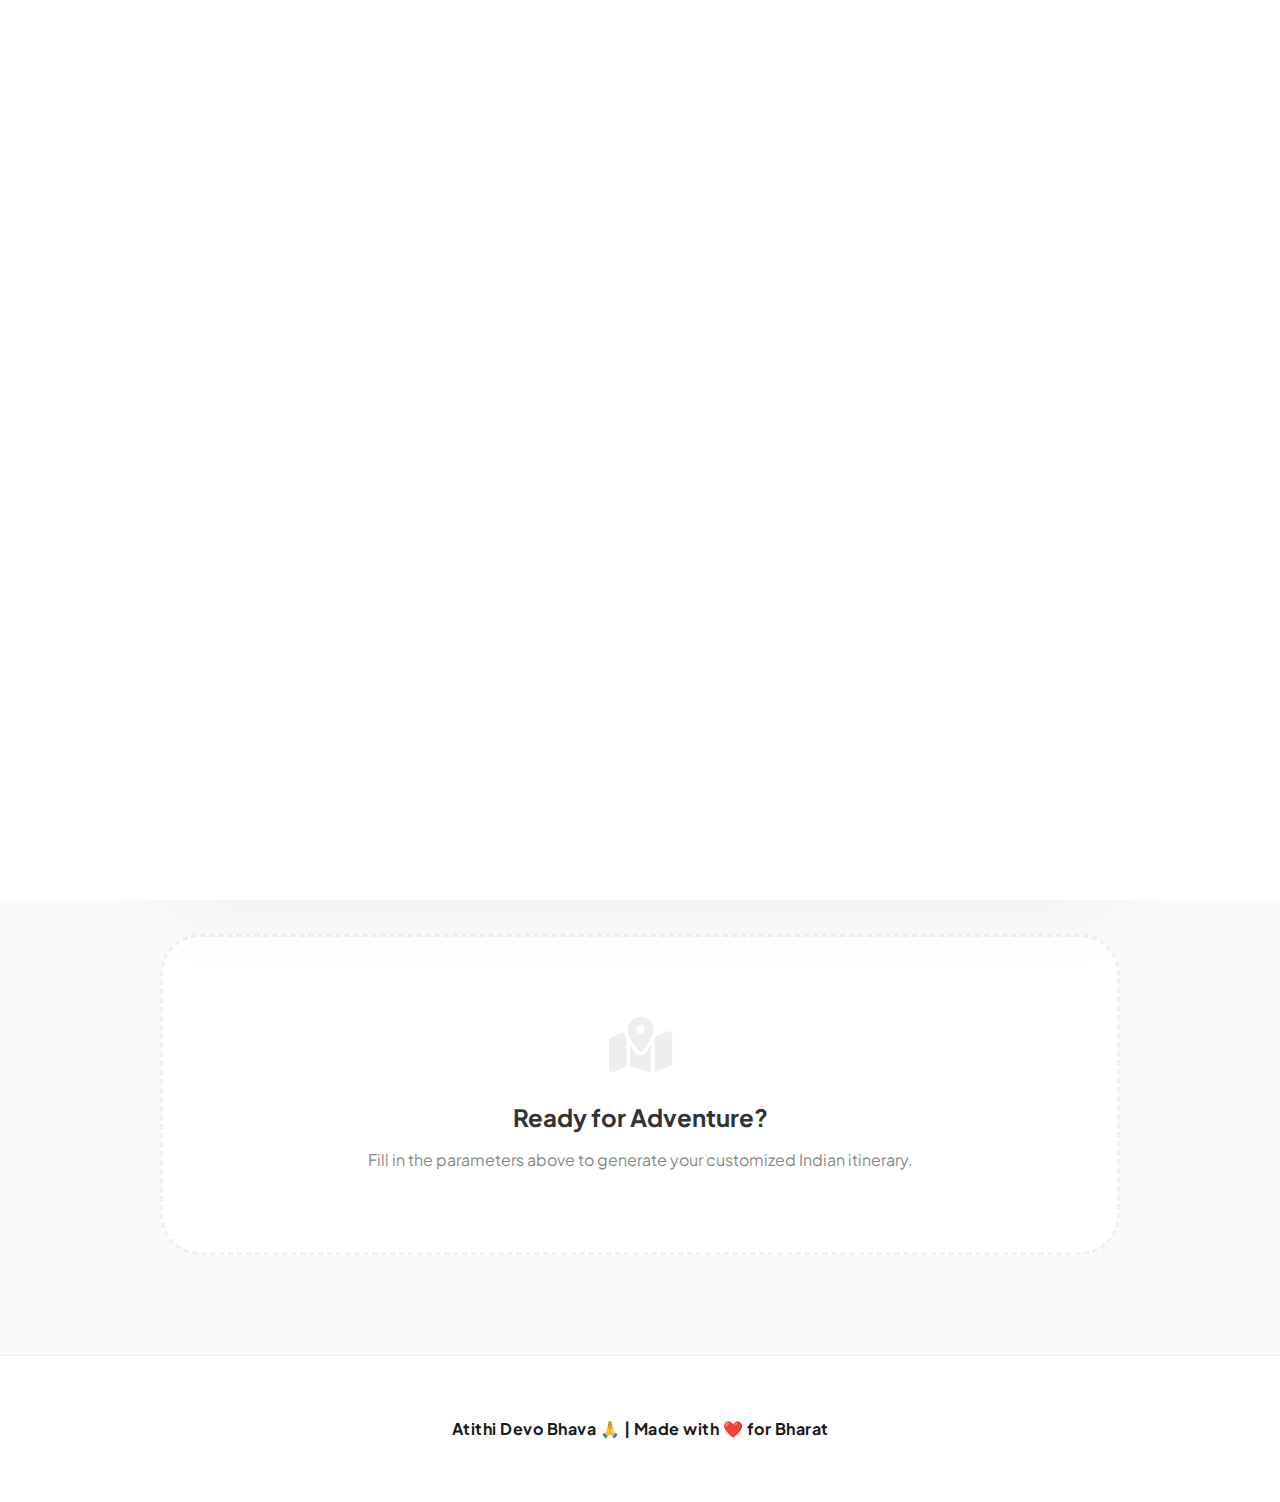
<file: frontend/index.html>
<!DOCTYPE html>
<html lang="en">

<head>
  <meta charset="UTF-8">
  <title>Yatri.in || Your Travel Buddy</title>
  <meta name="viewport" content="width=device-width, initial-scale=1.0">
  <link rel="stylesheet" href="style.css">

  <!-- Google Fonts -->
  <link
    href="https://fonts.googleapis.com/css2?family=Plus+Jakarta+Sans:wght@400;600;800&family=Playfair+Display:wght@700&display=swap"
    rel="stylesheet">

  <!-- Font Awesome -->
  <link rel="stylesheet" href="https://cdnjs.cloudflare.com/ajax/libs/font-awesome/6.4.0/css/all.min.css">
</head>

<!-- Trip Planner Modal -->
<div id="tripModal" class="modal hidden">
  <div class="modal-content">
    <h3 id="modalTitle">Plan Your Trip</h3>

    <label>How many days?</label>
    <input type="number" id="tripDays" min="1" value="3">

    <label>Number of members</label>
    <input type="number" id="tripMembers" min="1" value="2">

    <label>Enter ages (comma separated)</label>
    <input type="text" id="tripAges" placeholder="e.g. 25,30,60">

    <button onclick="submitTripPlan()" class="submit-btn">
      Generate Itinerary
    </button>

    <button onclick="closeTripModal()" class="close-btn">
      Cancel
    </button>
  </div>
</div>

<body>


  <div id="page-loader">
    <div class="loader-plane">
      <i class="fa-solid fa-plane"></i>
    </div>

    <div class="crash-effects">
      <span class="drop"></span>
      <span class="drop"></span>
      <span class="drop"></span>
    </div>

    <div class="smoke"></div>

    <div class="loader-logo">Yatri.in</div>
  </div>


  <!-- Language Switcher -->
  <div class="lang-overlay">
    <select id="langSelector">
      <option value="eng">English</option>
      <option value="hi">हिन्दी</option>
      <option value="mr">मराठी</option>
      <option value="gu">ગુજરાતી</option>
      <option value="pa">ਪੰਜਾਬੀ</option>
    </select>
  </div>

  <!-- HERO -->
  <header class="hero">
    <div class="hero-content">
      <div class="brand">
        <i class="fa-solid fa-plane plane-icon"></i>
        <span class="brand-name">Yatri.in</span>
      </div>
    </div>


    <h1 class="main-title">
      <span id="titleIncredible">Incredible</span>
      <span class="accent" id="titleBharat">Bharat.</span>
    </h1>

    <p class="subtitle" id="tagline">
      Authentic Indian Journeys. Brewed with Code.
    </p>
    </div>

    <div class="hero-bg-shapes">
      <div class="shape s1"></div>
      <div class="shape s2"></div>
    </div>
  </header>

  <!-- MAIN -->
  <main class="container">
    <div class="planner-wrapper">

      <form id="travelForm" class="planner-form">
        <h2 id="plannerTitle">Travel Configurator</h2>

        <div class="input-grid">

          <div class="input-group">
            <label>
              <i class="fa-solid fa-wallet"></i>
              <span id="labelBudget">Budget Range</span>
            </label>
            <select id="budget" required>
              <option value="budget">Budget-Friendly (₹5000-₹10000)</option>
              <option value="mid">Mid-Ranged (₹15,000-₹50,000)</option>
              <option value="luxury">Luxury (>₹50,000)</option>
            </select>
          </div>

          <div class="input-group">
            <label>
              <i class="fa-solid fa-heart"></i>
              <span id="labelInterest">Interest</span>
            </label>
            <select id="interest" required>
              <option value="culture">Culture & Heritage</option>
              <option value="nature">Nature & Wild</option>
              <option value="adventure">Adrenaline Spike</option>
              <option value="spiritual">Spiritual Re-code</option>
            </select>
          </div>

          <div class="input-group">
            <label>
              <i class="fa-solid fa-user-group"></i>
              <span id="labelType">Travel Type</span>
            </label>
            <select id="travel_type" required>
              <option value="solo">Solo Sabbatical</option>
              <option value="couple">Duo Loop</option>
              <option value="family">Root Directory (Family)</option>
              <option value="friends">Squad Sync</option>
            </select>
          </div>

          <div class="input-group">
            <label>
              <i class="fa-solid fa-calendar-days"></i>
              <span id="labelSeason">Season</span>
            </label>
            <select id="season" required>
              <option value="summer">Summer (Mar–Jun)</option>
              <option value="winter">Winter (Nov–Feb)</option>
              <option value="monsoon">Monsoon (Jul–Oct)</option>
            </select>
          </div>

        </div>

        <button type="submit" class="submit-btn" id="submitBtn">
          <span id="submitText">RUN_DISCOVERY_SCRIPT()</span>
          <i class="fa-solid fa-terminal"></i>
        </button>
      </form>

      <!-- RESULT -->
      <div id="result" class="result-display">
        <div class="welcome-card">
          <i class="fa-solid fa-map-location-dot"></i>
          <h3 id="welcomeTitle">Ready for Adventure?</h3>
          <p id="welcomeMsg">
            Fill in the parameters above to generate your customized Indian itinerary.
          </p>
        </div>
      </div>

    </div>
  </main>

  <!-- FOOTER -->
  <footer class="footer">
    <p id="footerText">
      Atithi Devo Bhava | <span class="footer-accent">Made with ❤️ for Bharat</span>
    </p>
  </footer>

  <script src="script.js"></script>
</body>

</html>
</file>
<file: frontend/style.css>
:root {
  --primary: #ff9933;
  --secondary: #138808;
  --dark: #1a1a1a;
  --light: #fafafa;
  --glass: rgba(255, 255, 255, 0.85);
  --shadow: 0 20px 40px rgba(0, 0, 0, 0.05);
  --font-main: 'Plus Jakarta Sans', sans-serif;
  --font-accent: 'Playfair Display', serif;
}

* {
  margin: 0;
  padding: 0;
  box-sizing: border-box;
}

body {
  font-family: var(--font-main);
  background-color: var(--light);
  color: var(--dark);
  line-height: 1.6;
  overflow-x: hidden;
}

/* Background Animated Shapes */
.hero-bg-shapes .shape {
  position: absolute;
  filter: blur(80px);
  z-index: -1;
  border-radius: 50%;
  animation: float 10s infinite alternate;
}

.s1 { width: 400px; height: 400px; background: rgba(255, 153, 51, 0.15); top: -100px; left: -100px; }
.s2 { width: 300px; height: 300px; background: rgba(19, 136, 8, 0.1); bottom: 100px; right: -50px; }

@keyframes float {
  from { transform: translate(0, 0); }
  to { transform: translate(50px, 50px); }
}

/* Floating Language Selector */
.lang-overlay {
  position: fixed;
  top: 20px;
  right: 20px;
  z-index: 100;
}

#langSelector {
  padding: 10px 20px;
  border-radius: 100px;
  border: 1px solid rgba(0,0,0,0.05);
  background: var(--glass);
  backdrop-filter: blur(10px);
  font-weight: 600;
  cursor: pointer;
  box-shadow: var(--shadow);
  outline: none;
  transition: all 0.3s;
}

#langSelector:hover {
  background: white;
  transform: scale(1.05);
}

/* Hero Section */
.hero {
  padding: 120px 20px 60px;
  text-align: center;
  position: relative;
}

.brand {
  display: flex;
  align-items: center;
  justify-content: center;
  gap: 12px;
  margin-bottom: 25px;
}

.brand {
  display: flex;
  align-items: center;
  justify-content: center;
  gap: 12px;
  margin-bottom: 25px;

  animation: slideIn 1s ease forwards;
}

@keyframes slideIn {
  from {
    opacity: 0;
    transform: translateY(20px);
  }
  to {
    opacity: 1;
    transform: translateY(0);
  }
}


.brand-name {
  font-weight: 800;
  font-size: 1.6rem;
  letter-spacing: -1px;
  background: linear-gradient(to right, #333, #666);
  -webkit-background-clip: text;
  -webkit-text-fill-color: transparent;
}

.main-title {
  font-family: var(--font-accent);
  font-size: clamp(3.5rem, 10vw, 6rem);
  line-height: 0.9;
  margin-bottom: 15px;
  font-weight: 700;
}

.accent {
  color: var(--primary);
  position: relative;
}

.subtitle {
  font-size: 1.2rem;
  color: #555;
  font-weight: 500;
  max-width: 600px;
  margin: 0 auto;
}

/* Form Container */
.container {
  max-width: 1000px;
  margin: 0 auto;
  padding: 0 20px 100px;
}

.planner-form {
  background: var(--glass);
  backdrop-filter: blur(25px);
  padding: 50px;
  border-radius: 40px;
  border: 1px solid rgba(255, 255, 255, 0.6);
  box-shadow: 0 40px 80px rgba(0,0,0,0.03);
  margin-bottom: 50px;
}

.planner-form h2 {
  font-weight: 800;
  margin-bottom: 35px;
  font-size: 2rem;
  letter-spacing: -0.5px;
}

.input-grid {
  display: grid;
  grid-template-columns: repeat(auto-fit, minmax(220px, 1fr));
  gap: 30px;
  margin-bottom: 40px;
}

.input-group {
  display: flex;
  flex-direction: column;
  gap: 12px;
}

.input-group label {
  font-size: 0.8rem;
  font-weight: 700;
  color: #999;
  text-transform: uppercase;
  letter-spacing: 1.5px;
  display: flex;
  align-items: center;
  gap: 8px;
}

.input-group label i {
  color: var(--primary);
  font-size: 1rem;
}

.input-group select {
  padding: 18px;
  border-radius: 18px;
  border: 2px solid #f0f0f0;
  font-family: inherit;
  font-weight: 600;
  background: white;
  cursor: pointer;
  transition: all 0.3s cubic-bezier(0.4, 0, 0.2, 1);
}

.input-group select:hover {
  border-color: #e0e0e0;
}

.input-group select:focus {
  border-color: var(--primary);
  outline: none;
  box-shadow: 0 0 0 5px rgba(255, 153, 51, 0.1);
  transform: translateY(-2px);
}

/* Submit Button */
.submit-btn {
  width: 100%;
  padding: 22px;
  border-radius: 22px;
  border: none;
  background: var(--dark);
  color: white;
  font-size: 1.1rem;
  font-weight: 800;
  cursor: pointer;
  display: flex;
  align-items: center;
  justify-content: center;
  gap: 15px;
  transition: all 0.4s cubic-bezier(0.175, 0.885, 0.32, 1.275);
}

.submit-btn:hover {
  background: var(--primary);
  transform: translateY(-5px);
  box-shadow: 0 20px 40px rgba(255, 153, 51, 0.25);
}

.submit-btn i {
  font-size: 1.2rem;
  opacity: 0.8;
}

/* Results Display */
.welcome-card {
  text-align: center;
  padding: 80px 40px;
  background: white;
  border-radius: 40px;
  border: 3px dashed #f0f0f0;
  color: #888;
}

.welcome-card i {
  font-size: 3.5rem;
  color: #eee;
  margin-bottom: 25px;
}

.welcome-card h3 {
  color: #333;
  margin-bottom: 10px;
  font-size: 1.5rem;
}

.result-card {
  background: white;
  border-radius: 32px;
  padding: 35px;
  margin-bottom: 25px;
  box-shadow: var(--shadow);
  border-left: 10px solid var(--primary);
  animation: reveal 0.6s cubic-bezier(0.23, 1, 0.32, 1) forwards;
  opacity: 0;
}

@keyframes reveal {
  from { opacity: 0; transform: translateY(30px); }
  to { opacity: 1; transform: translateY(0); }
}

.result-card h4 {
  font-size: 1.6rem;
  margin-bottom: 15px;
  display: flex;
  justify-content: space-between;
  align-items: center;
  font-family: var(--font-accent);
}

.confidence-badge {
  font-size: 0.75rem;
  background: #f0fdf4;
  color: #166534;
  padding: 6px 14px;
  border-radius: 100px;
  font-family: monospace;
  font-weight: 700;
}

/* Footer */
.footer {
  text-align: center;
  padding: 60px;
  background: #fff;
  font-weight: 700;
  border-top: 1px solid #f0f0f0;
  letter-spacing: 0.5px;
}

.footer-accent {
  color: var(--secondary);
}

/* Responsive Adjustments */
@media (max-width: 768px) {
  .hero { padding-top: 80px; }
  .main-title { font-size: 3.2rem; }
  .planner-form { padding: 30px 20px; border-radius: 30px; }
  .input-grid { gap: 20px; }
}

.modal {
  position: fixed;
  inset: 0;
  background: rgba(0,0,0,0.6);
  display: flex;
  justify-content: center;
  align-items: center;
  z-index: 999;
}

.hidden {
  display: none;
}

.modal-content {
  background: white;
  padding: 20px;
  border-radius: 12px;
  width: 320px;
}

.modal-content input {
  width: 100%;
  padding: 8px;
  margin-bottom: 10px;
}

.close-btn {
  margin-top: 8px;
  background: #ddd;
}

.clickable {
  cursor: pointer;
}


/* =========================
   PAGE LOADER
========================= */
#page-loader {
  position: fixed;
  inset: 0;
  background: #fff;
  z-index: 9999;
  overflow: hidden;
}

/* Plane flying */
.loader-plane {
  position: absolute;
  top: 40%;
  left: -80px;
  font-size: 3rem;
  color: var(--primary);
  animation: planeFly 2.8s ease-in forwards;
}

@keyframes planeFly {
  0% { left: -80px; transform: rotate(0deg); }
  70% { left: 55%; transform: rotate(8deg); }
  100% { left: 55%; transform: rotate(-25deg) scale(0.9); }
}

/* Crash drops */
.crash-effects {
  position: absolute;
  top: 42%;
  left: 55%;
}

.drop {
  position: absolute;
  width: 10px;
  height: 10px;
  background: #ff9933;
  border-radius: 50%;
  opacity: 0;
  animation: dropSplash 2s ease forwards;
  animation-delay: 2.2s;
}

.drop:nth-child(1) { left: -10px; }
.drop:nth-child(2) { left: 10px; animation-delay: 2.3s; }
.drop:nth-child(3) { left: 30px; animation-delay: 2.4s; }
.drop:nth-child(4) { left: 40px; animation-delay: 2.5s; }
.drop:nth-child(5) { left: 50px; animation-delay: 2.6s; }
.drop:nth-child(6) { left: 60px; animation-delay: 2.7s; }

@keyframes dropSplash {
  0% { transform: translateY(0) scale(1); opacity: 1; }
  100% { transform: translateY(40px) scale(0); opacity: 0; }
}

/* Smoke */
.smoke {
  position: absolute;
  top: 38%;
  left: 50%;
  width: 200px;
  height: 120px;
  background: radial-gradient(circle, rgba(200,200,200,0.8), transparent 70%);
  filter: blur(20px);
  opacity: 0;
  animation: smokeRise 2s ease forwards;
  animation-delay: 2.4s;
}

@keyframes smokeRise {
  from { transform: scale(0.5); opacity: 0; }
  to { transform: scale(1.2); opacity: 1; }
}

/* Logo reveal */
.loader-logo {
  position: absolute;
  top: 50%;
  left: 50%;
  transform: translate(-50%, -50%);
  font-size: 2.5rem;
  font-weight: 800;
  background: linear-gradient(to right, #ff9933, #ff6600);
  -webkit-background-clip: text;
  -webkit-text-fill-color: transparent;
  opacity: 0;
  animation: logoReveal 1s ease forwards;
  animation-delay: 3.2s;
}

@keyframes logoReveal {
  to { opacity: 1; }
}

/* Hide loader */
body.loaded #page-loader {
  animation: fadeOut 0.8s ease forwards;
}

@keyframes fadeOut {
  to { opacity: 0; pointer-events: none; }
}


/* =========================
   BUDGET BREAKDOWN SECTION
========================= */

#budgetSection {
  margin-top: 30px;
  animation: fadeInBudget 0.4s ease forwards;
}

@keyframes fadeInBudget {
  from {
    opacity: 0;
    transform: translateY(20px);
  }
  to {
    opacity: 1;
    transform: translateY(0);
  }
}

/* Budget cards */
#budgetSection .result-card {
  border-left-color: var(--secondary);
  background: linear-gradient(
    135deg,
    rgba(19,136,8,0.06),
    #ffffff
  );
}

/* Budget toggle button */
.budget-btn {
  margin-top: 25px;
  padding: 18px;
  border-radius: 18px;
  border: none;
  width: 100%;
  background: var(--secondary);
  color: white;
  font-size: 1rem;
  font-weight: 800;
  cursor: pointer;
  transition: all 0.3s ease;
}

.budget-btn:hover {
  background: var(--primary);
  box-shadow: 0 15px 35px rgba(19, 136, 8, 0.25);
  transform: translateY(-3px);
}

/* Budget text */
#budgetSection p {
  margin-bottom: 6px;
  font-weight: 600;
  color: #444;
}

#budgetSection strong {
  display: block;
  margin-top: 10px;
  font-size: 1.15rem;
  color: var(--dark);
}


/* ===============================
   ACTION BUTTONS (Budget / Hotels)
================================ */

/* Primary action button */
.action-btn {
  width: 100%;
  margin-top: 25px;
  padding: 18px 22px;
  border-radius: 22px;
  border: none;
  background: linear-gradient(
    135deg,
    var(--primary),
    #ff7a18
  );
  color: #fff;
  font-size: 1.05rem;
  font-weight: 800;
  cursor: pointer;
  display: flex;
  align-items: center;
  justify-content: center;
  gap: 12px;
  box-shadow: 0 15px 35px rgba(255, 153, 51, 0.35);
  transition: all 0.35s cubic-bezier(0.23, 1, 0.32, 1);
}

.action-btn i {
  font-size: 1.2rem;
}

/* Hover */
.action-btn:hover {
  transform: translateY(-4px) scale(1.02);
  box-shadow: 0 25px 45px rgba(255, 153, 51, 0.45);
}

/* Secondary button (hide budget) */
.action-btn.secondary {
  background: #fff;
  color: var(--dark);
  border: 2px dashed #eee;
  box-shadow: none;
}

.action-btn.secondary:hover {
  background: #fafafa;
  border-color: var(--primary);
  color: var(--primary);
}

/* Hotel cards */
.hotel-links {
  margin-top: 30px;
  display: grid;
  gap: 18px;
}

.hotel-link {
  display: flex;
  align-items: center;
  justify-content: space-between;
  padding: 18px 22px;
  border-radius: 20px;
  background: white;
  box-shadow: var(--shadow);
  text-decoration: none;
  color: var(--dark);
  font-weight: 700;
  transition: all 0.3s ease;
  border-left: 6px solid var(--primary);
}

.hotel-link span {
  font-size: 0.9rem;
  color: #777;
  font-weight: 600;
}

.hotel-link:hover {
  transform: translateY(-3px);
  background: #fffdf8;
  box-shadow: 0 20px 40px rgba(0,0,0,0.08);
}

/* Icons inside hotel links */
.hotel-link i {
  font-size: 1.4rem;
  color: var(--primary);
}

.result-card.highlight {
  border-left: 10px solid #138808;
  background: #f6fff9;
}
</file>
